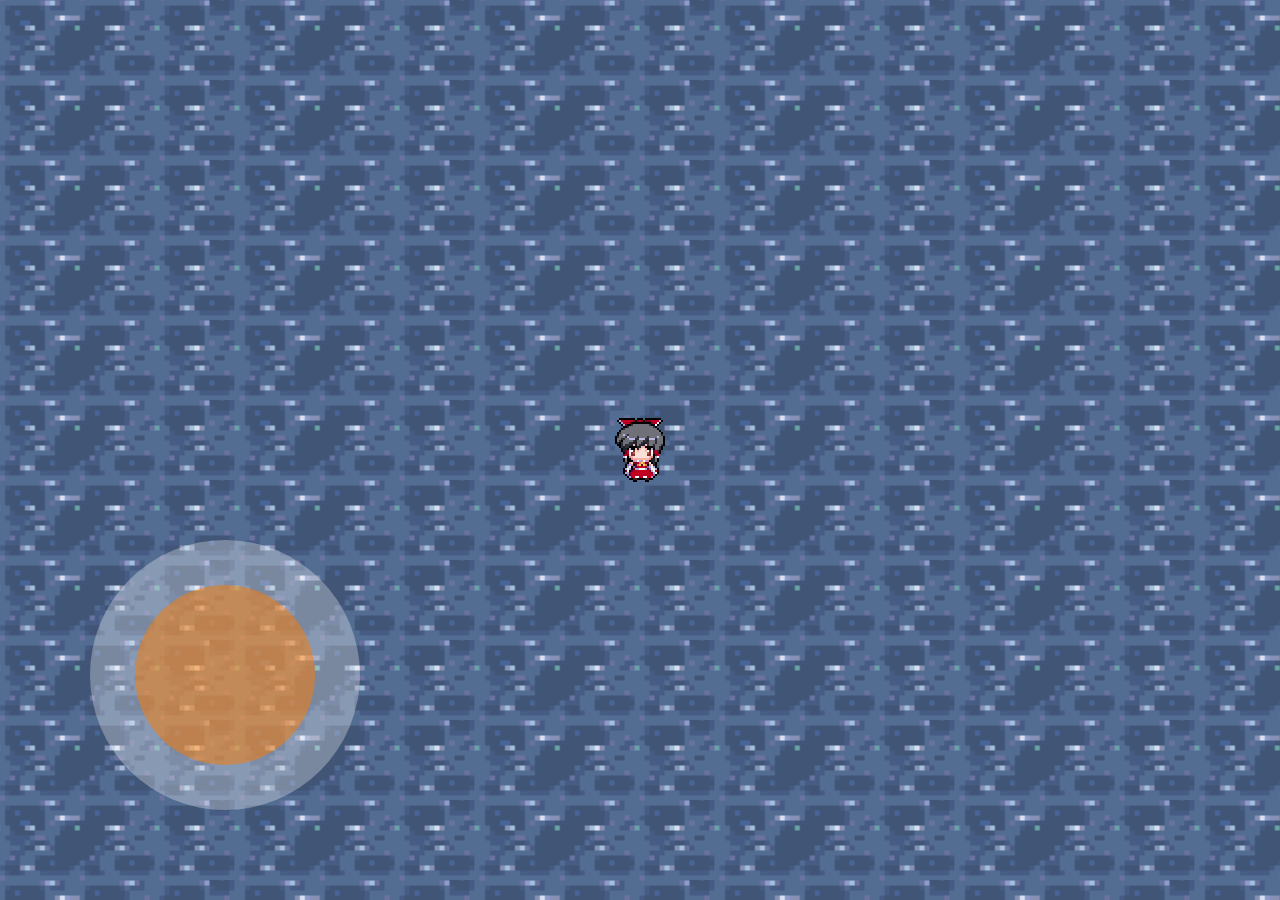
<file: index.html>
<!DOCTYPE html>
<html lang="zh">

<head>
    <meta charset="UTF-8">
    <meta http-equiv="X-UA-Compatible" content="IE=edge">
    <meta name="viewport" content="width=device-width, initial-scale=1.0">
    <title>don’t play god</title>
    <link rel="stylesheet" href="css/index.css">
    <script src="http://ajax.aspnetcdn.com/ajax/jQuery/jquery-1.8.0.js"></script>
    <script src="js/bgMove.js"></script>
    <script src="js/humanMove.js"></script>
    <script src="js/ctrlBall.js"></script>
    <script src="js/gameOperation.js"></script>
    <script src="js/mapOperation.js"></script>
    

</head>

<body>
    <!-- 控制范围 -->
    <div id="ctrlSpace">
        <!-- 控制球 -->
        <div id="ctrlBall"></div>
    </div>

    <!-- 游戏背景 -->
    <div id="bg" class="bgImg1"></div>

    <!-- 人物 -->
    <div id="human"></div>

    <!-- 地图 -->
    <!-- <div id="map"></div> -->
</body>

</html>
</file>
<file: css/index.css>
* {
    margin: 0;
    padding: 0;
    box-sizing: border-box;
}

/* 摇杆Start */

#ctrlSpace {
    position: fixed;
    bottom: 10vmin;
    left: 10vmin;
    height: 30vmin;
    width: 30vmin;
    background-color: rgba(255, 255, 255, .3);
    border-radius: 50%;
    /* overflow: hidden; */
    transition: all 0.05s;
    z-index: 10;
}

#ctrlBall {
    position: absolute;
    top: 50%;
    left: 50%;
    /* background: linear-gradient(-90deg, blue, orange, orange, orange); */
    background-color: rgba(255, 123, 0, 0.5);
    border-radius: 50%;
    height: 20vmin;
    width: 20vmin;
    transform: translate(-50%, -50%) rotate(0deg);
    /* transition: all 0.1s; */
}

/* 摇杆 End */

/* 背景 Start */

#bg {
    position: fixed;
    top: 0;
    left: 0;
    height: 100vh;
    width: 100vw;
    background-color: #435A81;  
    background-repeat: repeat;
    background-position: 0px 0px;
    z-index: -999;
}
.bgImg1{
    background: url(../images/bg1.png);
}
.bgImg2{
    background: url(../images/bg2.png);
}
/* 背景 End */

/* 人物 Start */

#human {
    position: fixed;
    height: 64px;
    width: 60px;
    top: 50%;
    left: 50%;
    transform: translate(-50%, -50%);
    z-index: 9;
    background: url(../images/reimu60x64.png);
    background-repeat: no-repeat;
    background-position: -60px 0px;
}

/* 人物 End */

/* 地图 Start */
#map{
    position: fixed;
    height: 200px;
    width: 100px;
    top: 50%;
    left: 50%;
    z-index: 8;
    transform: translate(-50%,-50%);
    background-color:orange;
}
</file>
